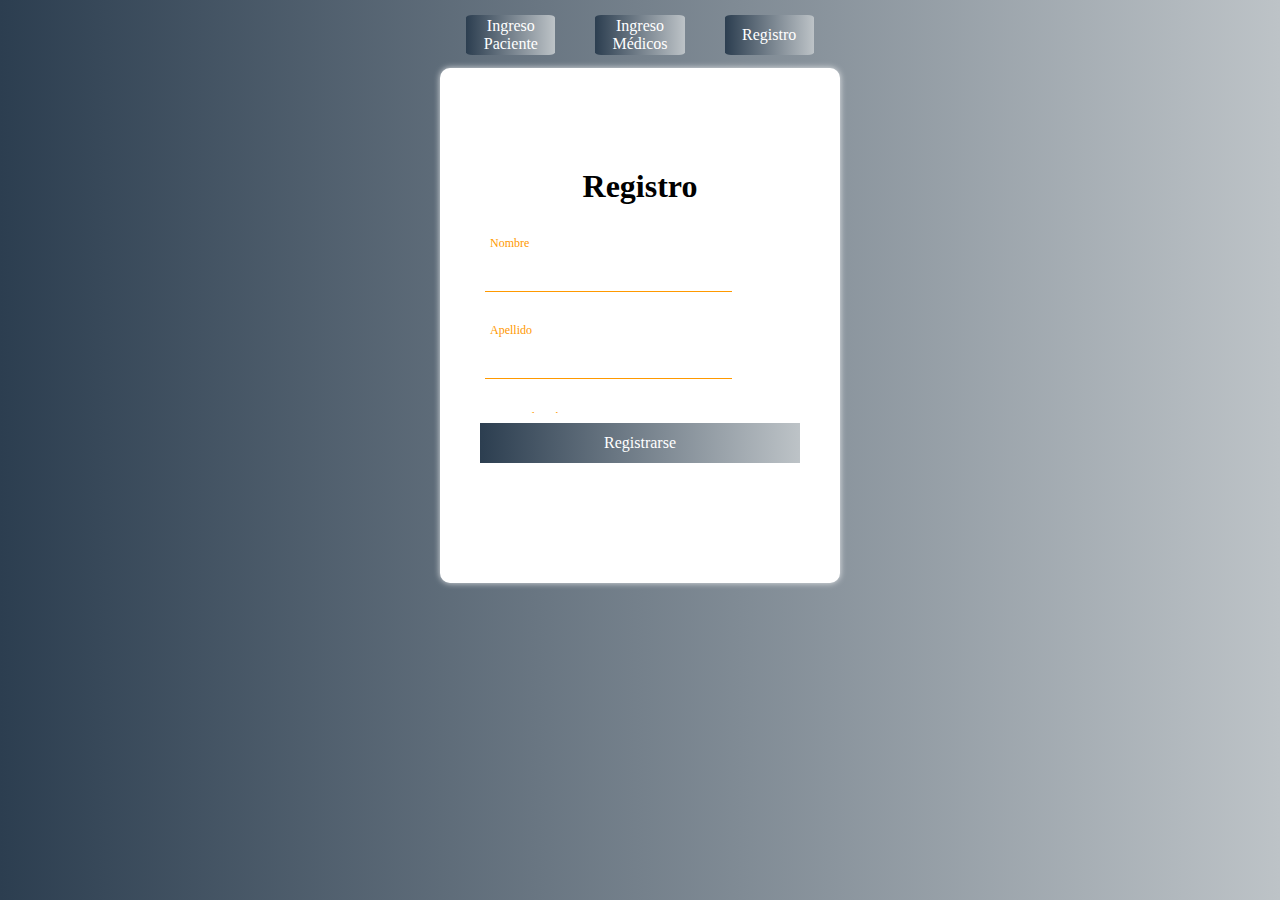
<file: index.html>
<!DOCTYPE html>
<html lang="en">

<head>
    <meta charset="UTF-8">
    <meta http-equiv="X-UA-Compatible" content="IE=edge">
    <meta name="viewport" content="width=device-width, initial-scale=1.0">
    <link rel="stylesheet" href="/css/estilos.css">
    <title>PrototipoRegistro</title>
</head>

<body>

    <div id='mainBtnDiv'>
        <button id='loginPacienteBtn' class="mainBtn">Ingreso Paciente</button>
        <button id='loginMedicoBtn' class="mainBtn">Ingreso Médicos</button>
        <button id="registroBtn" class="mainBtn">Registro</button>

    </div>

    <form action="" method="POST" id="form">
        <div class="form">
            <h1>Registro</h1>
            <div style="height:208px; overflow: scroll;">
                <div class="grupo">
                    <input type="text" name="" id="name"> <span class="barra"></span>
                    <label for="">Nombre</label>
                </div>

                <div class="grupo">
                    <input type="text" name="" id="apellido"> <span class="barra"></span>
                    <label for="">Apellido</label>
                </div>
                <div class="grupo">
                    <input type="email" name="" id="email"> <span class="barra"></span>
                    <label for="">Correo electrónico</label>
                </div>
                <div class="grupo">
                    <input type="text" name="" id="usuario"> <span class="barra"></span>
                    <label for="">Usuario</label>
                </div>
                <div class="grupo">
                    <input type="date" name="" id="fechaNac"> <span class="barra"></span>
                    <label for="">Fecha de nacimiento</label>
                </div>

                <div class="grupo">
                    <input type="text" name="" id="dni"> <span class="barra"></span>
                    <label for="">D.N.I.</label>
                </div>

                <div class="grupo">
                    <select id="prestadorCobertura" onchange="carg(this,'tipoCobertura');">
                        <option value="" selected></option>
                        <option value="Galeno" >Galeno</option>
                        <option value="Swift" >Swift</option>
                        <option value="Pami">Pami</option>
                    </select> <span class="barra"></span>
                    <label for="">Prestador de cobertura</label>
                </div>

                <div class="grupo">
                    <input type="text" name="" id="tipoCobertura" disabled> <span class="barra"></span>
                    <label for="">Tipo de cobertura</label>
                </div>

                <div class="grupo">
                    <select id="medioDePago" onchange="carg(this,'nroCuenta');">
                        <option value="" selected></option>
                        <option value="Credito/Débito" >Credito/Débito</option>
                        <option value="MercadoPago" >MercadoPago</option>
                        <option value="Transferencia">Transferencia</option>
                    </select> <span class="barra"></span>
                    <label for="">Medio de Pago</label>
                </div>
                <div class="grupo">
                    <input type="text" name="" id="nroCuenta" disabled> <span class="barra"></span>
                    <label for="">Numero de cuenta</label>
                </div>


                <div class="grupo">
                    <input type="password" name="" id="password"> <span class="barra"></span>
                    <label for="">Contraseña</label>
                </div>
            </div>

            <button type="submit"> Registrarse</button>
            <p class="warnings" id="warnings"></p>
        </div>
    </form>


    <form action="" method="POST" id="loginMedicoForm">
        <div class="form">
            <h1>Ingreso médicos</h1>
            <div class="grupo">
                <input type="text" name="" id="legajoMedico"> <span class="barra"></span>
                <label for="">Nro° Legajo</label>
            </div>
            <div class="grupo">
                <input type="password" name="" id="passwordMedico"> <span class="barra"></span>
                <label for="">Contraseña</label>
            </div>

            <button type="submit"> Login</button>
            <p class="warnings" id="warningsMedico"></p>
        </div>
    </form>

    <form action="" method="POST" id="loginPacienteForm">
        <div class="form">
            <h1>Ingreso pacientes</h1>
            <div class="grupo">
                <input type="text" name="" id="usuarioPaciente"> <span class="barra"></span>
                <label for="">Usuario</label>
            </div>
            <div class="grupo">
                <input type="password" name="" id="passwordPaciente"> <span class="barra"></span>
                <label for="">Contraseña</label>

            </div>
            <div class="grupo">
                <p class="RecuperarClave">¿Olvido su clave? <a id="restablecerPassBtn" class="#buttonLink" style="cursor: pointer">Restablecer Contraseña</a></p>
            </div>

            <div class="grupo">
                <button type="submit"> Login</button>
            </div>

            <p class="warnings" id="warningsPaciente"></p>
        </div>
    </form>

    <div id="mensajeMail">
        <p id="mensajeMailParrafo">El mail con su contraseña ha sido enviado</p>
        <button id="mailOk">OK</button>
    </div>

    <script src="/src/doms.js"></script>
    <script src="/src/auxiliares.js"></script>
    <script src="/src/validacion.js"></script>
    <script src="/src/main.js"></script>
</body>

</html>
</file>
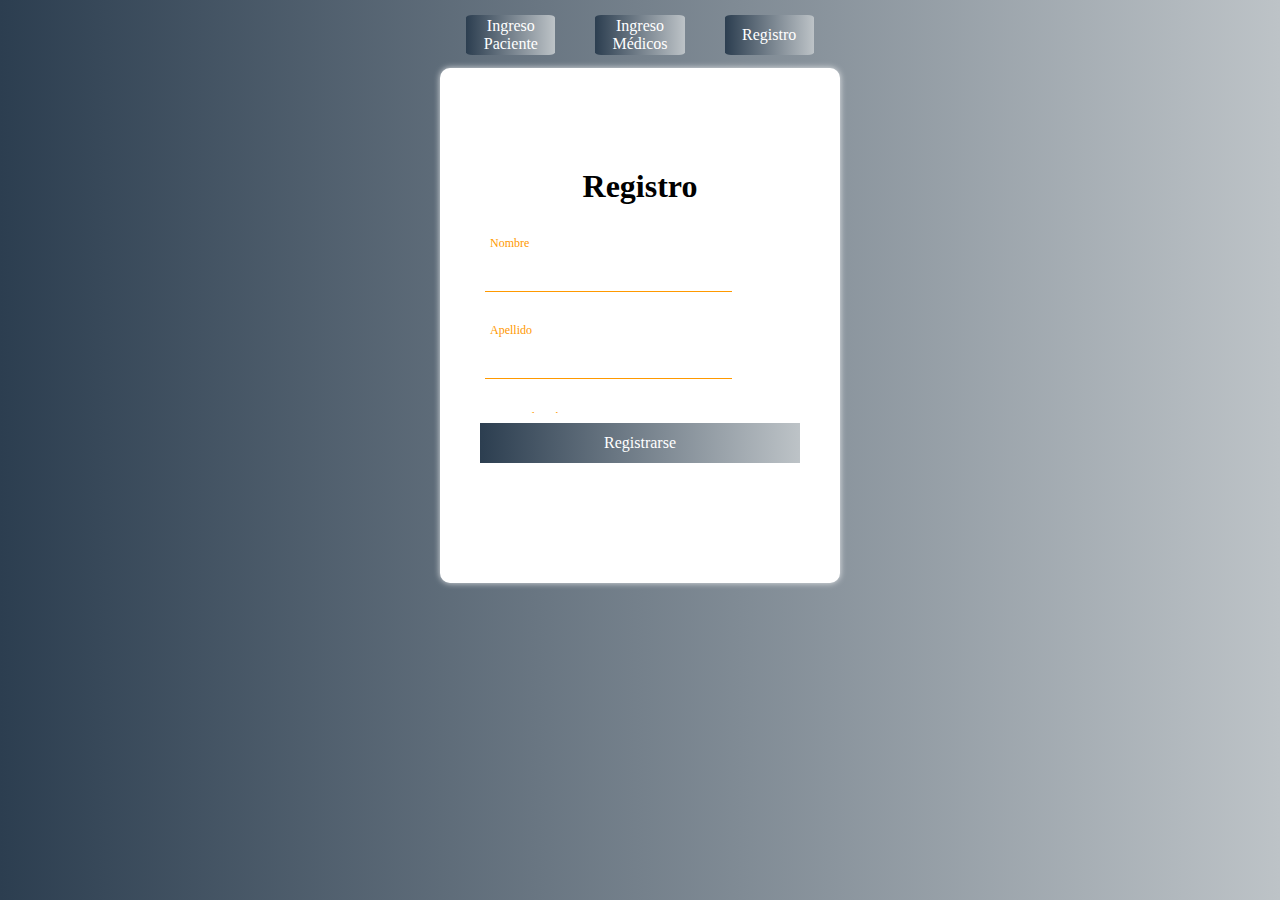
<file: prototipoLogInRegistro/index.html>
<!DOCTYPE html>
<html lang="en">

<head>
    <meta charset="UTF-8">
    <meta http-equiv="X-UA-Compatible" content="IE=edge">
    <meta name="viewport" content="width=device-width, initial-scale=1.0">
    <link rel="stylesheet" href="css/estilos.css">
    <title>PrototipoRegistro</title>
</head>

<body>

    <div id='mainBtnDiv'>
        <button id='loginPacienteBtn' class="mainBtn">Ingreso Paciente</button>
        <button id='loginMedicoBtn' class="mainBtn">Ingreso Médicos</button>
        <button id="registroBtn" class="mainBtn">Registro</button>

    </div>

    <form action="" method="POST" id="form">
        <div class="form">
            <h1>Registro</h1>
            <div style="height:208px; overflow: scroll;">
                <div class="grupo">
                    <input type="text" name="" id="name"> <span class="barra"></span>
                    <label for="">Nombre</label>
                </div>

                <div class="grupo">
                    <input type="text" name="" id="apellido"> <span class="barra"></span>
                    <label for="">Apellido</label>
                </div>
                <div class="grupo">
                    <input type="email" name="" id="email"> <span class="barra"></span>
                    <label for="">Correo electrónico</label>
                </div>
                <div class="grupo">
                    <input type="text" name="" id="usuario"> <span class="barra"></span>
                    <label for="">Usuario</label>
                </div>
                <div class="grupo">
                    <input type="date" name="" id="fechaNac"> <span class="barra"></span>
                    <label for="">Fecha de nacimiento</label>
                </div>

                <div class="grupo">
                    <input type="text" name="" id="dni"> <span class="barra"></span>
                    <label for="">D.N.I.</label>
                </div>

                <div class="grupo">
                    <select id="prestadorCobertura" onchange="carg(this,'tipoCobertura');">
                        <option value="" selected></option>
                        <option value="Galeno" >Galeno</option>
                        <option value="Swift" >Swift</option>
                        <option value="Pami">Pami</option>
                    </select> <span class="barra"></span>
                    <label for="">Prestador de cobertura</label>
                </div>

                <div class="grupo">
                    <input type="text" name="" id="tipoCobertura" disabled> <span class="barra"></span>
                    <label for="">Tipo de cobertura</label>
                </div>

                <div class="grupo">
                    <select id="medioDePago" onchange="carg(this,'nroCuenta');">
                        <option value="" selected></option>
                        <option value="Credito/Débito" >Credito/Débito</option>
                        <option value="MercadoPago" >MercadoPago</option>
                        <option value="Transferencia">Transferencia</option>
                    </select> <span class="barra"></span>
                    <label for="">Medio de Pago</label>
                </div>
                <div class="grupo">
                    <input type="text" name="" id="nroCuenta" disabled> <span class="barra"></span>
                    <label for="">Numero de cuenta</label>
                </div>


                <div class="grupo">
                    <input type="password" name="" id="password"> <span class="barra"></span>
                    <label for="">Contraseña</label>
                </div>
            </div>

            <button type="submit"> Registrarse</button>
            <p class="warnings" id="warnings"></p>
        </div>
    </form>


    <form action="" method="POST" id="loginMedicoForm">
        <div class="form">
            <h1>Ingreso médicos</h1>
            <div class="grupo">
                <input type="text" name="" id="legajoMedico"> <span class="barra"></span>
                <label for="">Nro° Legajo</label>
            </div>
            <div class="grupo">
                <input type="password" name="" id="passwordMedico"> <span class="barra"></span>
                <label for="">Contraseña</label>
            </div>

            <button type="submit"> Login</button>
            <p class="warnings" id="warningsMedico"></p>
        </div>
    </form>

    <form action="" method="POST" id="loginPacienteForm">
        <div class="form">
            <h1>Ingreso pacientes</h1>
            <div class="grupo">
                <input type="text" name="" id="usuarioPaciente"> <span class="barra"></span>
                <label for="">Usuario</label>
            </div>
            <div class="grupo">
                <input type="password" name="" id="passwordPaciente"> <span class="barra"></span>
                <label for="">Contraseña</label>

            </div>
            <div class="grupo">
                <p class="RecuperarClave">¿Olvido su clave? <a id="restablecerPassBtn" class="#buttonLink" style="cursor: pointer">Restablecer Contraseña</a></p>
            </div>

            <div class="grupo">
                <button type="submit"> Login</button>
            </div>

            <p class="warnings" id="warningsPaciente"></p>
        </div>
    </form>

    <div id="mensajeMail">
        <p id="mensajeMailParrafo">El mail con su contraseña ha sido enviado</p>
        <button id="mailOk">OK</button>
    </div>

    <script src="src/doms.js"></script>
    <script src="src/auxiliares.js"></script>
    <script src="src/validacion.js"></script>
    <script src="src/main.js"></script>
</body>

</html>
</file>
<file: css/estilos.css>
:root {
    --colorTextos: #FF9900
}

*,
::before,
::after {
    margin: 0;
    padding: 0;
    box-sizing: border-box;
}

body {
    font-family: Georgia, 'Times New Roman', Times, serif;
    background: #bdc3c7;
    /* fallback for old browsers */
    background: -webkit-linear-gradient(to right, #2c3e50, #bdc3c7);
    /* Chrome 10-25, Safari 5.1-6 */
    background: linear-gradient(to right, #2c3e50, #bdc3c7);
    /* W3C, IE 10+/ Edge, Firefox 16+, Chrome 26+, Opera 12+, Safari 7+ */
    height: 650px;
    display: flex;
    justify-content: center;
    align-items: center;
    flex-direction: column;
}

h1 {
    text-align: center;
    font-weight: 700;
}

form {
    background: white;
    padding: 100px 0;
    box-shadow: 0 0 6px 0 rgba(255, 255, 255, 0.8);
    border-radius: 10px;
}

.form {
    width: 100%;
    margin: auto;
}

form .grupo {
    position: relative;
    margin: 45px;
}

input {
    background: none;
    color: gray;
    font-size: 18px;
    padding: 10px 10px 10px 5px;
    display: block;
    border: none;
    border-bottom: 1px solid var(--colorTextos);
}

input:focus {
    outline: none;
}

label {
    color: var(--colorTextos);
    font-size: 16px;
    position: absolute;
    bottom: 0;
    left: 5px;
    top: -20px;
    transition: 0.5s ease-in-out;
    pointer-events: none;
}

input:focus~label,
input:valid~label {
    top: -14px;
    font-size: 12px;
    color: var(--colorTextos);
}

.barra {
    position: relative;
    display: block;
    width: 100%;
}

.barra::before {
    content: "";
    height: 2px;
    width: 0%;
    bottom: 0;
    position: absolute;
    background: linear-gradient(to right, #2c3e50, #bdc3c7);
    transition: 0.3s ease width;
    left: 0;
}

input:focus~.barra::before {
    width: 100%;
}

button {
    font-family: Georgia, 'Times New Roman', Times, serif;
    background: #bdc3c7;
    /* fallback for old browsers */
    background: -webkit-linear-gradient(to right, #2c3e50, #bdc3c7);
    /* Chrome 10-25, Safari 5.1-6 */
    background: linear-gradient(to right, #2c3e50, #bdc3c7);
    /* W3C, IE 10+/ Edge, Firefox 16+, Chrome 26+, Opera 12+, Safari 7+ */
    border: none;
    display: block;
    width: 80%;
    margin: 10px auto;
    color: white;
    height: 40px;
    font-size: 16px;
    cursor: pointer;
    top: -20px;
}

@media screen and (max-width:500px) {
    form {
        width: 80%;
    }
}

.warnings {
    width: 400px;
    text-align: center;
    margin: auto;
    color: var(--colorTextos);
    padding-top: 10px;
}

.mainBtn {
    border-radius: 7%;
    margin-inline: 20px;
}

#mainBtnDiv {
    flex-direction: row;
    display: flex;
    position: absolute;
    top: 5px;
}

#buttonLink {
    font-family: Georgia, 'Times New Roman', Times, serif;
    margin: 10px auto;
    height: 40px;
    font-size: 16px;
    cursor: pointer;
    font-weight: 500;
    text-decoration: none;
    font-style: normal;
    font-variant: normal;
    color: blue;
}

#loginMedicoForm,
#loginPacienteForm {
    position: absolute;
    z-index: 1;
    visibility: hidden;
    height: 500px;
}

#mensajeMail {
    border-radius: 5%;
    width: 20rem;
    height: 20rem;
    background-color: aqua;
    visibility: hidden;
    z-index: 2;
    flex-direction: column;
    display: flex;
    position: absolute;
    justify-content: center;
    align-items: center;
}
</file>
<file: prototipoLogInRegistro/css/estilos.css>
:root {
    --colorTextos: #FF9900
}

*,
::before,
::after {
    margin: 0;
    padding: 0;
    box-sizing: border-box;
}

body {
    font-family: Georgia, 'Times New Roman', Times, serif;
    background: #bdc3c7;
    /* fallback for old browsers */
    background: -webkit-linear-gradient(to right, #2c3e50, #bdc3c7);
    /* Chrome 10-25, Safari 5.1-6 */
    background: linear-gradient(to right, #2c3e50, #bdc3c7);
    /* W3C, IE 10+/ Edge, Firefox 16+, Chrome 26+, Opera 12+, Safari 7+ */
    height: 650px;
    display: flex;
    justify-content: center;
    align-items: center;
    flex-direction: column;
}

h1 {
    text-align: center;
    font-weight: 700;
}

form {
    background: white;
    padding: 100px 0;
    box-shadow: 0 0 6px 0 rgba(255, 255, 255, 0.8);
    border-radius: 10px;
}

.form {
    width: 100%;
    margin: auto;
}

form .grupo {
    position: relative;
    margin: 45px;
}

input {
    background: none;
    color: gray;
    font-size: 18px;
    padding: 10px 10px 10px 5px;
    display: block;
    border: none;
    border-bottom: 1px solid var(--colorTextos);
}

input:focus {
    outline: none;
}

label {
    color: var(--colorTextos);
    font-size: 16px;
    position: absolute;
    bottom: 0;
    left: 5px;
    top: -20px;
    transition: 0.5s ease-in-out;
    pointer-events: none;
}

input:focus~label,
input:valid~label {
    top: -14px;
    font-size: 12px;
    color: var(--colorTextos);
}

.barra {
    position: relative;
    display: block;
    width: 100%;
}

.barra::before {
    content: "";
    height: 2px;
    width: 0%;
    bottom: 0;
    position: absolute;
    background: linear-gradient(to right, #2c3e50, #bdc3c7);
    transition: 0.3s ease width;
    left: 0;
}

input:focus~.barra::before {
    width: 100%;
}

button {
    font-family: Georgia, 'Times New Roman', Times, serif;
    background: #bdc3c7;
    /* fallback for old browsers */
    background: -webkit-linear-gradient(to right, #2c3e50, #bdc3c7);
    /* Chrome 10-25, Safari 5.1-6 */
    background: linear-gradient(to right, #2c3e50, #bdc3c7);
    /* W3C, IE 10+/ Edge, Firefox 16+, Chrome 26+, Opera 12+, Safari 7+ */
    border: none;
    display: block;
    width: 80%;
    margin: 10px auto;
    color: white;
    height: 40px;
    font-size: 16px;
    cursor: pointer;
    top: -20px;
}

@media screen and (max-width:500px) {
    form {
        width: 80%;
    }
}

.warnings {
    width: 400px;
    text-align: center;
    margin: auto;
    color: var(--colorTextos);
    padding-top: 10px;
}

.mainBtn {
    border-radius: 7%;
    margin-inline: 20px;
}

#mainBtnDiv {
    flex-direction: row;
    display: flex;
    position: absolute;
    top: 5px;
}

#buttonLink {
    font-family: Georgia, 'Times New Roman', Times, serif;
    margin: 10px auto;
    height: 40px;
    font-size: 16px;
    cursor: pointer;
    font-weight: 500;
    text-decoration: none;
    font-style: normal;
    font-variant: normal;
    color: blue;
}

#loginMedicoForm,
#loginPacienteForm {
    position: absolute;
    z-index: 1;
    visibility: hidden;
    height: 500px;
}

#mensajeMail {
    border-radius: 5%;
    width: 20rem;
    height: 20rem;
    background-color: aqua;
    visibility: hidden;
    z-index: 2;
    flex-direction: column;
    display: flex;
    position: absolute;
    justify-content: center;
    align-items: center;
}
</file>
